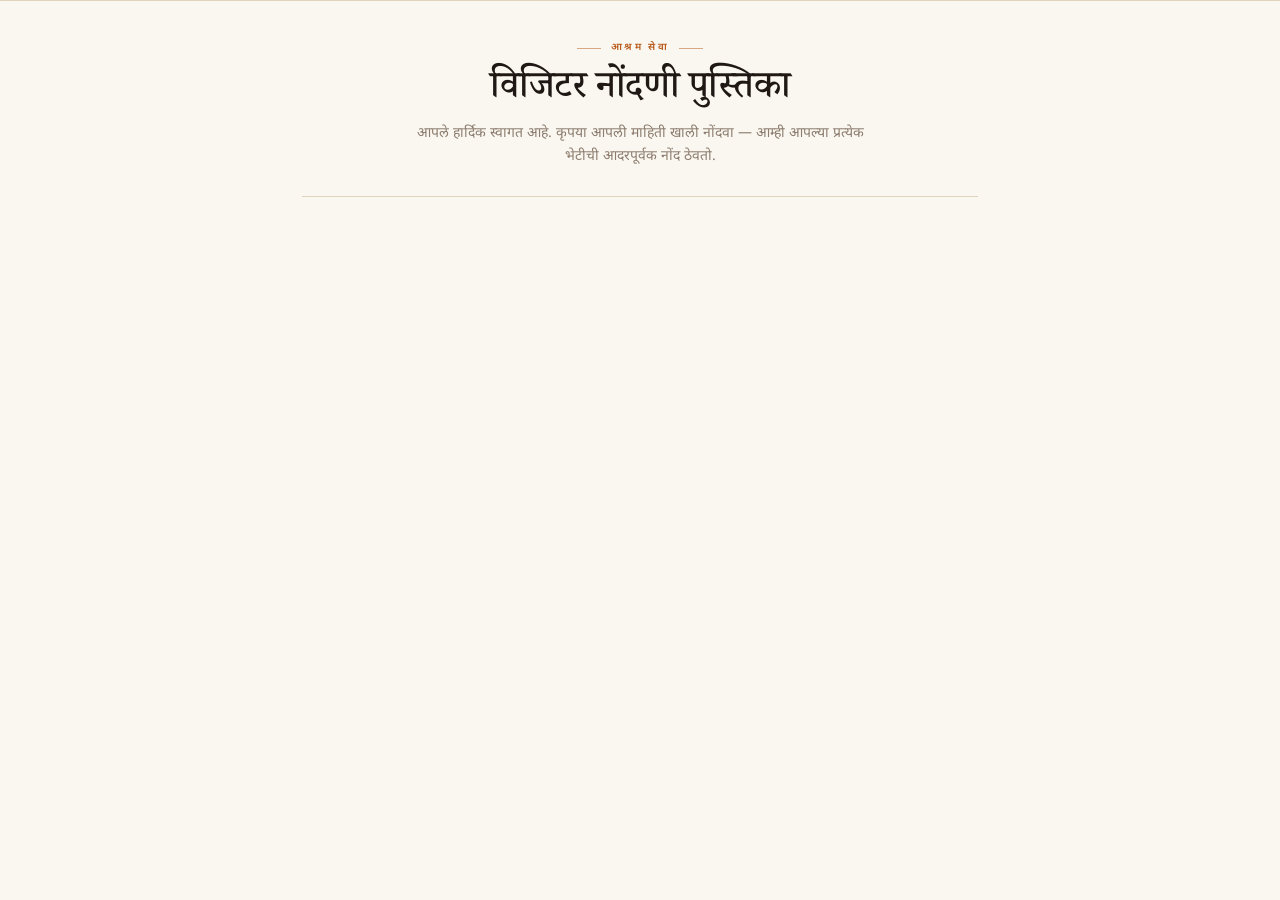
<file: index (standalone-src).html>
<!doctype html>
<html lang="mr">
<head>
  <meta charset="utf-8" />
  <meta name="viewport" content="width=device-width, initial-scale=1, maximum-scale=5" />
  <title>नवीन विजिटर नोंदणी — आश्रम सेवा</title>
  <meta name="description" content="आश्रम विजिटर नोंदणी फॉर्म — नवीन विजिटरसाठी." />
  <link rel="preconnect" href="https://fonts.googleapis.com" />
  <link rel="preconnect" href="https://fonts.gstatic.com" crossorigin />
  <link href="https://fonts.googleapis.com/css2?family=Noto+Serif+Devanagari:wght@400;500;600&family=Noto+Sans+Devanagari:wght@400;500;600&family=Cormorant+Garamond:wght@500&family=Inter:wght@400;500;600&display=swap" rel="stylesheet" />
  <link rel="stylesheet" href="style.css" />
  <link rel="icon" href="assets/favicon.svg" type="image/svg+xml" />

  <template id="__bundler_thumbnail" data-bg-color="#FAF7F0">
    <svg viewBox="0 0 1200 800" xmlns="http://www.w3.org/2000/svg">
      <rect width="1200" height="800" fill="#FAF7F0"/>
      <g transform="translate(600 400)" stroke="#B85A1A" stroke-width="3" fill="none">
        <circle r="180"/>
        <circle r="120"/>
        <path d="M 0 -180 L 156 90 L -156 90 Z"/>
        <path d="M 0 180 L -156 -90 L 156 -90 Z"/>
        <circle r="20" fill="#B85A1A"/>
      </g>
    </svg>
  </template>
</head>
<body data-page="new">
  <header class="site-header"></header>

  <main class="site-main narrow">
    <section class="page-hero">
      <div class="ornament">आश्रम सेवा</div>
      <h1>विजिटर नोंदणी पुस्तिका</h1>
      <p>आपले हार्दिक स्वागत आहे. कृपया आपली माहिती खाली नोंदवा — आम्ही आपल्या प्रत्येक भेटीची आदरपूर्वक नोंद ठेवतो.</p>
    </section>

    <div id="app"></div>
  </main>

  <script src="app.js"></script>
  <script>
  (function () {
    const A = window.AshramApp;
    const root = document.getElementById('app');

    const state = {
      step: 0,
      data: {
        name: '', mobile: '', address: '',
        professions: [], professionOther: '',
        visitDate: A.nowLocalISO(),
        stayingNow: '', checkin: '', checkout: '', days: '',
        purposes: [], purposeOther: '',
        programs: [],
        hasHealth: '', healthConditions: [], healthOther: '',
        rulesReady: '', fullParticipation: '', consent: '',
        note: '',
      },
      view: 'form', // 'form' | 'success'
      lastSubmit: null,
    };

    function isStaying() { return state.data.stayingNow === 'होय'; }
    function totalSteps() { return isStaying() ? 4 : 3; }

    function update(patch) {
      Object.assign(state.data, patch);
    }

    function canAdvance() {
      const d = state.data;
      const step = state.step;
      if (step === 0) return d.name.trim() && /^\d{10}$/.test(d.mobile) && d.address.trim();
      if (step === 1) {
        if (!d.stayingNow) return false;
        const purposeOk = d.purposes.length > 0 || d.purposeOther.trim();
        return purposeOk;
      }
      if (step === 2 && isStaying()) return d.rulesReady === 'हो' && d.consent === 'हो';
      return true;
    }

    function render() {
      if (state.view === 'success') return renderSuccess();
      const ts = totalSteps();
      const stepIdx = state.step;
      root.innerHTML = `
        <div class="progress">
          <div class="progress-head">
            <span class="progress-step">पायरी ${stepIdx + 1} / ${ts}</span>
            <span class="progress-pips">${
              Array.from({ length: ts }).map((_, i) =>
                `<span class="progress-pip ${i === stepIdx ? 'active' : ''} ${i < stepIdx ? 'done' : ''}"></span>`
              ).join('')
            }</span>
          </div>
          <div class="progress-rail"><div class="progress-fill" style="width:${((stepIdx+1)/ts)*100}%"></div></div>
        </div>
        <div class="card slide-in" id="step-card"></div>
        <div class="btn-row">
          ${stepIdx > 0 ? '<button class="btn btn-ghost" id="back-btn">← मागे</button>' : ''}
          <button class="btn ${stepIdx < ts - 1 ? 'btn-primary' : 'btn-primary'}" id="next-btn">
            ${stepIdx < ts - 1 ? 'पुढे →' : 'नोंद जतन करा'}
          </button>
        </div>
      `;
      const stepCard = document.getElementById('step-card');
      if (stepIdx === 0) renderStepBasic(stepCard);
      else if (stepIdx === 1) renderStepStay(stepCard);
      else if (stepIdx === 2 && isStaying()) renderStepHealth(stepCard);
      else renderStepNote(stepCard);

      const backBtn = document.getElementById('back-btn');
      if (backBtn) backBtn.onclick = () => { state.step--; render(); };
      const nextBtn = document.getElementById('next-btn');
      nextBtn.disabled = !canAdvance();
      nextBtn.onclick = () => {
        if (!canAdvance()) return;
        if (stepIdx < ts - 1) { state.step++; render(); }
        else submit();
      };
    }

    function renderStepBasic(host) {
      host.innerHTML = `
        <div class="section-head">
          <div class="num">01</div>
          <div><h3>मूलभूत माहिती</h3><p>विजिटरची ओळख व संपर्क तपशील</p></div>
        </div>
        <div class="field">
          <label class="field-label">पूर्ण नाव <span class="req">*</span></label>
          <input type="text" class="input" id="f-name" placeholder="उदा. श्री. राम जोशी" value="${A.escapeHTML(state.data.name)}" />
        </div>
        <div class="field">
          <label class="field-label">मोबाईल नंबर <span class="req">*</span></label>
          <input type="tel" class="input" id="f-mobile" placeholder="१० अंकी मोबाईल नंबर" maxlength="10" value="${A.escapeHTML(state.data.mobile)}" />
          <div class="field-hint">हा नंबर पुढच्या भेटीसाठी ओळख म्हणून वापरला जाईल</div>
        </div>
        <div class="field">
          <label class="field-label">पूर्ण पत्ता <span class="req">*</span></label>
          <textarea class="textarea" id="f-address" rows="3" placeholder="घर क्र., रस्ता, शहर, जिल्हा, पिनकोड">${A.escapeHTML(state.data.address)}</textarea>
        </div>
        <div class="field">
          <label class="field-label">व्यवसाय / कार्यक्षेत्र</label>
          <div id="f-prof"></div>
          <div class="field-hint">एकापेक्षा जास्त निवडता येतील</div>
        </div>
        <div class="field">
          <label class="field-label">भेटीची तारीख व वेळ <span class="req">*</span></label>
          <input type="datetime-local" class="input" id="f-date" value="${A.escapeHTML(state.data.visitDate)}" />
        </div>
      `;
      A.$('#f-name', host).addEventListener('input', e => { update({ name: e.target.value }); updateNextBtn(); });
      A.$('#f-mobile', host).addEventListener('input', e => {
        const cleaned = e.target.value.replace(/\D/g, '').slice(0, 10);
        e.target.value = cleaned;
        update({ mobile: cleaned });
        updateNextBtn();
      });
      A.$('#f-address', host).addEventListener('input', e => { update({ address: e.target.value }); updateNextBtn(); });
      A.$('#f-date', host).addEventListener('input', e => { update({ visitDate: e.target.value }); });

      A.makeChipGroup({
        container: A.$('#f-prof', host),
        options: A.PROFESSION_OPTIONS,
        values: state.data.professions,
        otherValue: state.data.professionOther,
        otherLabel: 'इतर',
        otherPlaceholder: 'इतर व्यवसाय टाइप करा',
        onChange: (vals, other) => { update({ professions: vals, professionOther: other }); },
      });
    }

    function renderStepStay(host) {
      const d = state.data;
      host.innerHTML = `
        <div class="section-head">
          <div class="num">02</div>
          <div><h3>भेटीचा हेतू</h3><p>मुक्काम, उद्देश व कार्यक्रम</p></div>
        </div>
        <div class="field">
          <label class="field-label">सध्या आश्रमात राहणार आहात का? <span class="req">*</span></label>
          <div class="radio-group" id="f-staying">
            <label class="radio-pill"><input type="radio" name="staying" value="होय" ${d.stayingNow==='होय'?'checked':''}/><span class="dot"></span>होय, मुक्काम करणार</label>
            <label class="radio-pill"><input type="radio" name="staying" value="नाही" ${d.stayingNow==='नाही'?'checked':''}/><span class="dot"></span>नाही, फक्त भेट</span></label>
          </div>
        </div>
        <div class="cond" id="stay-fields" style="display:${d.stayingNow==='होय'?'block':'none'};">
          <div class="grid-2">
            <div class="field"><label class="field-label">चेक-इन तारीख</label><input type="date" class="input" id="f-ci" value="${d.checkin}" /></div>
            <div class="field"><label class="field-label">चेक-आउट तारीख</label><input type="date" class="input" id="f-co" value="${d.checkout}" /></div>
          </div>
          <div class="field">
            <label class="field-label">कालावधी (दिवस)</label>
            <input type="number" class="input" id="f-days" min="1" placeholder="तारखांवरून आपोआप मोजला जाईल" value="${d.days}" />
          </div>
        </div>
        <div class="field">
          <label class="field-label">भेटीचा उद्देश <span class="req">*</span></label>
          <div id="f-purpose"></div>
          <div class="field-hint">एकापेक्षा जास्त निवडता येतील</div>
        </div>
        <div class="field">
          <label class="field-label">सहभाग कार्यक्रम</label>
          <div id="f-programs"></div>
        </div>
      `;
      A.$$('input[name="staying"]', host).forEach(r => r.addEventListener('change', e => {
        update({ stayingNow: e.target.value });
        A.$('#stay-fields', host).style.display = (e.target.value === 'होय') ? 'block' : 'none';
        updateNextBtn();
      }));
      const ciEl = A.$('#f-ci', host), coEl = A.$('#f-co', host), dEl = A.$('#f-days', host);
      function calc() {
        if (ciEl.value && coEl.value) {
          const diff = Math.round((new Date(coEl.value) - new Date(ciEl.value)) / 86400000);
          if (diff > 0) { dEl.value = diff; update({ days: String(diff) }); }
        }
      }
      ciEl.addEventListener('change', e => { update({ checkin: e.target.value }); calc(); });
      coEl.addEventListener('change', e => { update({ checkout: e.target.value }); calc(); });
      dEl.addEventListener('input', e => update({ days: e.target.value }));

      A.makeChipGroup({
        container: A.$('#f-purpose', host),
        options: A.PURPOSE_OPTIONS,
        values: state.data.purposes,
        otherValue: state.data.purposeOther,
        otherLabel: 'इतर',
        otherPlaceholder: 'आपला उद्देश टाइप करा',
        onChange: (vals, other) => { update({ purposes: vals, purposeOther: other }); updateNextBtn(); },
      });
      A.makeChipGroup({
        container: A.$('#f-programs', host),
        options: A.PROGRAM_OPTIONS,
        values: state.data.programs,
        allowOther: false,
        onChange: (vals) => { update({ programs: vals }); },
      });
    }

    function renderStepHealth(host) {
      const d = state.data;
      host.innerHTML = `
        <div class="section-head">
          <div class="num">03</div>
          <div><h3>आरोग्य व संमती</h3><p>मुक्कामासाठी आवश्यक माहिती</p></div>
        </div>
        <div class="field">
          <label class="field-label">तुम्हाला काही आरोग्य समस्या आहेत का?</label>
          <div class="radio-group">
            <label class="radio-pill"><input type="radio" name="has-health" value="होय" ${d.hasHealth==='होय'?'checked':''}/><span class="dot"></span>होय</label>
            <label class="radio-pill"><input type="radio" name="has-health" value="नाही" ${d.hasHealth==='नाही'?'checked':''}/><span class="dot"></span>नाही</label>
          </div>
        </div>
        <div class="cond" id="health-cond" style="display:${d.hasHealth==='होय'?'block':'none'};">
          <div class="field">
            <label class="field-label">कोणत्या आरोग्य समस्या?</label>
            <div id="f-health"></div>
            <div class="field-hint">एकापेक्षा जास्त निवडता येतील</div>
          </div>
        </div>
        <div class="field">
          <label class="field-label">शिबिराचे नियम पाळण्यास तयार आहात? <span class="req">*</span></label>
          <div class="radio-group">
            <label class="radio-pill"><input type="radio" name="rules" value="हो" ${d.rulesReady==='हो'?'checked':''}/><span class="dot"></span>हो</label>
            <label class="radio-pill"><input type="radio" name="rules" value="खात्री नाही" ${d.rulesReady==='खात्री नाही'?'checked':''}/><span class="dot"></span>खात्री नाही</label>
          </div>
        </div>
        <div class="field">
          <label class="field-label">पूर्ण वेळ सहभागी होणार?</label>
          <div class="radio-group">
            <label class="radio-pill"><input type="radio" name="full" value="हो" ${d.fullParticipation==='हो'?'checked':''}/><span class="dot"></span>हो</label>
            <label class="radio-pill"><input type="radio" name="full" value="नाही" ${d.fullParticipation==='नाही'?'checked':''}/><span class="dot"></span>नाही</label>
          </div>
        </div>
        <div class="consent-box">
          <p class="consent-quote">"आश्रमातील सर्व नियम मान्य आहेत. मी या ध्यान शिबिरासाठी पूर्णपणे तयार आहे." <span class="req">*</span></p>
          <div class="radio-group cols-1">
            <label class="radio-pill"><input type="radio" name="consent" value="हो" ${d.consent==='हो'?'checked':''}/><span class="dot"></span>हो, मी सहमत आहे</label>
          </div>
        </div>
      `;
      A.$$('input[name="has-health"]', host).forEach(r => r.addEventListener('change', e => {
        update({ hasHealth: e.target.value });
        A.$('#health-cond', host).style.display = (e.target.value === 'होय') ? 'block' : 'none';
      }));
      A.$$('input[name="rules"]', host).forEach(r => r.addEventListener('change', e => { update({ rulesReady: e.target.value }); updateNextBtn(); }));
      A.$$('input[name="full"]', host).forEach(r => r.addEventListener('change', e => update({ fullParticipation: e.target.value })));
      A.$$('input[name="consent"]', host).forEach(r => r.addEventListener('change', e => { update({ consent: e.target.value }); updateNextBtn(); }));

      A.makeChipGroup({
        container: A.$('#f-health', host),
        options: A.HEALTH_OPTIONS,
        values: state.data.healthConditions,
        otherValue: state.data.healthOther,
        otherLabel: 'इतर',
        otherPlaceholder: 'इतर आजार टाइप करा',
        onChange: (vals, other) => update({ healthConditions: vals, healthOther: other }),
      });
    }

    function renderStepNote(host) {
      const d = state.data;
      const stepNum = isStaying() ? '04' : '03';
      host.innerHTML = `
        <div class="section-head">
          <div class="num">${stepNum}</div>
          <div><h3>विशेष नोंद</h3><p>पर्यायी — आश्रमासाठी अंतर्गत शेरा</p></div>
        </div>
        <div class="field">
          <label class="field-label">अंतर्गत शेरा</label>
          <textarea class="textarea" id="f-note" rows="3" placeholder="उदा. स्वयंसेवक, VIP, विशिष्ट गरज">${A.escapeHTML(d.note)}</textarea>
        </div>
        <div id="review-summary"></div>
      `;
      A.$('#f-note', host).addEventListener('input', e => update({ note: e.target.value }));
      renderReview(A.$('#review-summary', host));
    }

    function renderReview(host) {
      const d = state.data;
      const isS = isStaying();
      const profList = [...d.professions, ...(d.professionOther ? [d.professionOther] : [])];
      const purpList = [...d.purposes, ...(d.purposeOther ? [d.purposeOther] : [])];
      const healthList = d.hasHealth === 'होय' ? [...d.healthConditions, ...(d.healthOther ? [d.healthOther] : [])] : [];
      const rows = [
        ['नाव', d.name],
        ['मोबाईल', d.mobile],
        ['पत्ता', d.address],
        ['व्यवसाय', profList.length ? profList.join(', ') : '—'],
        ['उद्देश', purpList.length ? purpList.join(', ') : '—'],
        ['मुक्काम', isS ? `होय (${d.days || 0} दिवस)` : 'फक्त भेट'],
        d.programs.length && ['कार्यक्रम', d.programs.join(', ')],
        healthList.length && ['आरोग्य', healthList.join(', ')],
        d.note && ['शेरा', d.note],
      ].filter(Boolean);
      host.innerHTML = `
        <div class="review">
          <div class="review-head">सारांश</div>
          ${rows.map(([k, v]) => `<div class="review-row"><span class="k">${k}</span><span class="v">${A.escapeHTML(v || '—')}</span></div>`).join('')}
        </div>
      `;
    }

    function updateNextBtn() {
      const btn = document.getElementById('next-btn');
      if (btn) btn.disabled = !canAdvance();
    }

    function submit() {
      try {
        const result = window.AshramApp.addVisitor(state.data);
        state.lastSubmit = { data: { ...state.data }, result };
        state.view = 'success';
        render();
      } catch (e) {
        console.error(e);
        A.showToast('नोंदणी अयशस्वी, पुन्हा प्रयत्न करा');
      }
    }

    function renderSuccess() {
      const { data, result } = state.lastSubmit;
      const visitNum = result.visitNumber;
      const isS = data.stayingNow === 'होय';
      root.innerHTML = `
        <div class="card success-screen">
          <div class="success-mark">
            <svg width="80" height="80" viewBox="0 0 64 64" fill="none">
              <circle cx="32" cy="32" r="30" fill="none" stroke="#B85A1A" stroke-width="0.75" opacity="0.4"/>
              <circle cx="32" cy="32" r="22" fill="none" stroke="#B85A1A" stroke-width="1"/>
              <path d="M22 32 L29 39 L43 25" stroke="#B85A1A" stroke-width="2.5" fill="none" stroke-linecap="round" stroke-linejoin="round"/>
            </svg>
          </div>
          <h1>नोंद यशस्वीरीत्या जतन झाली</h1>
          <p>धन्यवाद! आपल्या भेटीची आदरपूर्वक नोंद घेण्यात आली आहे.</p>
          <div class="success-summary review">
            <div class="review-head">तपशील — ही आपली ${visitNum} वी भेट आहे</div>
            <div class="review-row"><span class="k">नाव</span><span class="v">${A.escapeHTML(data.name)}</span></div>
            <div class="review-row"><span class="k">मोबाईल</span><span class="v">${A.escapeHTML(data.mobile)}</span></div>
            <div class="review-row"><span class="k">मुक्काम</span><span class="v">${isS ? `होय (${data.days || 0} दिवस)` : 'फक्त भेट'}</span></div>
          </div>
          <div class="btn-row">
            <button class="btn btn-ghost" id="go-dash">सर्व नोंदी पहा</button>
            <button class="btn btn-primary" id="new-reg">नवीन नोंदणी</button>
          </div>
        </div>
      `;
      document.getElementById('go-dash').onclick = () => { window.location.href = 'dashboard.html'; };
      document.getElementById('new-reg').onclick = () => {
        state.step = 0;
        state.view = 'form';
        state.lastSubmit = null;
        state.data = {
          name: '', mobile: '', address: '',
          professions: [], professionOther: '',
          visitDate: A.nowLocalISO(),
          stayingNow: '', checkin: '', checkout: '', days: '',
          purposes: [], purposeOther: '',
          programs: [],
          hasHealth: '', healthConditions: [], healthOther: '',
          rulesReady: '', fullParticipation: '', consent: '',
          note: '',
        };
        render();
      };
    }

    render();
  })();
  </script>
</body>
</html>
</file>
<file: style.css>
/* ============================================================
   Ashram Visitor Registration — Static Site Stylesheet
   Warm editorial design · Fully responsive · No frameworks
   ============================================================ */

:root {
  --canvas: #FAF7F0;
  --card: #FFFFFF;
  --card-hover: #FDFAF3;
  --rail: #F0E9DC;
  --input-bg: #FFFFFF;
  --border: #E0D4BE;
  --ink: #1F1814;
  --label: #6B5E52;
  --hint: #8B7C6E;
  --placeholder: #B5A595;
  --accent: #B85A1A;
  --accent-deep: #8C4818;
  --accent-soft: #FBEFE0;
  --accent-glow: rgba(184, 90, 26, 0.10);
  --tab-bar: rgba(250, 247, 240, 0.92);
  --success: #2D5F3F;
  --success-soft: #E8F4EA;

  --font-serif: 'Noto Serif Devanagari', 'Cormorant Garamond', Georgia, serif;
  --font-sans: 'Noto Sans Devanagari', 'Inter', -apple-system, BlinkMacSystemFont, system-ui, sans-serif;

  --shadow-sm: 0 1px 3px rgba(31, 24, 20, 0.06);
  --shadow-md: 0 4px 12px rgba(31, 24, 20, 0.08);
  --shadow-lg: 0 12px 32px rgba(31, 24, 20, 0.10);
}

/* ----- Reset ----- */
*, *::before, *::after { box-sizing: border-box; }
html, body { margin: 0; padding: 0; }
body {
  font-family: var(--font-sans);
  font-size: 15px;
  line-height: 1.55;
  color: var(--ink);
  background: var(--canvas);
  -webkit-font-smoothing: antialiased;
  -moz-osx-font-smoothing: grayscale;
  min-height: 100vh;
}
button, input, textarea, select {
  font-family: inherit;
  font-size: inherit;
  color: inherit;
}
button { cursor: pointer; }
a { color: var(--accent); text-decoration: none; }
a:hover { color: var(--accent-deep); }
summary::-webkit-details-marker { display: none; }
summary { list-style: none; }

/* ----- Layout shell ----- */
.site-header {
  position: sticky;
  top: 0;
  z-index: 50;
  background: var(--tab-bar);
  backdrop-filter: blur(20px);
  -webkit-backdrop-filter: blur(20px);
  border-bottom: 0.5px solid var(--border);
}
.site-header-inner {
  max-width: 1280px;
  margin: 0 auto;
  padding: 14px 22px;
  display: flex;
  align-items: center;
  justify-content: space-between;
  gap: 16px;
}
.brand {
  display: flex;
  align-items: center;
  gap: 12px;
  text-decoration: none;
  color: inherit;
}
.brand-mark {
  width: 36px; height: 36px;
  border-radius: 50%;
  background: var(--accent-soft);
  border: 0.5px solid var(--accent);
  display: flex; align-items: center; justify-content: center;
  flex-shrink: 0;
}
.brand-text {
  display: flex; flex-direction: column;
  gap: 1px; min-width: 0;
}
.brand-eyebrow {
  font-size: 9.5px; font-weight: 600;
  color: var(--accent); letter-spacing: 2px;
  text-transform: uppercase;
}
.brand-title {
  font-family: var(--font-serif);
  font-size: 17px; font-weight: 500;
  color: var(--ink); letter-spacing: -0.2px; line-height: 1.15;
}
.site-nav { display: flex; gap: 4px; }
.site-nav a {
  padding: 8px 14px;
  border-radius: 8px;
  font-size: 13px; font-weight: 500;
  color: var(--hint);
  display: inline-flex; align-items: center; gap: 7px;
  transition: all 0.15s;
}
.site-nav a:hover { background: rgba(0,0,0,0.04); color: var(--ink); }
.site-nav a.active {
  background: var(--accent-soft); color: var(--accent-deep); font-weight: 600;
}
.site-nav a .nav-icon { display: inline-flex; }
.site-nav a .nav-label { display: inline; }

@media (max-width: 640px) {
  .site-header-inner { padding: 11px 16px; gap: 10px; }
  .brand-mark { width: 32px; height: 32px; }
  .brand-eyebrow { font-size: 8.5px; letter-spacing: 1.6px; }
  .brand-title { font-size: 14.5px; }
  .site-nav a { padding: 7px 9px; font-size: 12px; }
  .site-nav a .nav-label { display: none; }
}

/* ----- Main content area ----- */
.site-main {
  max-width: 1280px;
  margin: 0 auto;
  padding: 32px 22px 80px;
}
.site-main.narrow { max-width: 720px; }
@media (max-width: 640px) {
  .site-main { padding: 20px 16px 80px; }
}

/* ----- Page hero ----- */
.page-hero {
  text-align: center;
  margin-bottom: 36px;
  padding-bottom: 28px;
  border-bottom: 0.5px solid var(--border);
}
.page-hero .ornament {
  display: inline-flex; align-items: center; gap: 10px;
  margin-bottom: 14px;
  color: var(--accent);
  font-size: 10px; font-weight: 600;
  letter-spacing: 2.4px; text-transform: uppercase;
}
.page-hero .ornament::before, .page-hero .ornament::after {
  content: ''; width: 24px; height: 0.5px; background: var(--accent); opacity: 0.5;
}
.page-hero h1 {
  font-family: var(--font-serif);
  font-size: clamp(26px, 4.5vw, 38px);
  font-weight: 500;
  margin: 0 0 10px;
  color: var(--ink);
  letter-spacing: -0.5px;
  line-height: 1.15;
  text-wrap: balance;
}
.page-hero p {
  font-size: 14px; color: var(--hint);
  margin: 0 auto;
  max-width: 480px;
  line-height: 1.6;
}

/* ----- Card ----- */
.card {
  background: var(--card);
  border: 0.5px solid var(--border);
  border-radius: 14px;
  padding: 24px;
}
@media (max-width: 640px) { .card { padding: 18px; border-radius: 12px; } }

/* ----- Form primitives ----- */
.field { margin-bottom: 20px; }
.field:last-child { margin-bottom: 0; }
.field-label {
  display: block;
  font-size: 11px; font-weight: 600;
  color: var(--label); margin-bottom: 8px;
  letter-spacing: 0.6px; text-transform: uppercase;
}
.field-label .req { color: var(--accent); margin-left: 3px; text-transform: none; }
.field-hint {
  font-size: 12px; color: var(--hint);
  margin-top: 6px; font-style: italic; line-height: 1.5;
}
.field-error { font-size: 12px; color: var(--accent); margin-top: 6px; }

.input, .textarea, .select {
  width: 100%;
  padding: 13px 14px;
  background: var(--input-bg);
  border: 0.5px solid var(--border);
  border-radius: 8px;
  font-size: 16px;
  color: var(--ink);
  outline: none;
  transition: border-color 0.15s, box-shadow 0.15s;
}
.textarea { resize: vertical; line-height: 1.5; min-height: 80px; }
.select { appearance: none; padding-right: 36px; background-image: url("data:image/svg+xml,%3Csvg xmlns='http://www.w3.org/2000/svg' width='12' height='12' viewBox='0 0 24 24' fill='none' stroke='%238B7C6E' stroke-width='2' stroke-linecap='round'%3E%3Cpolyline points='6 9 12 15 18 9'/%3E%3C/svg%3E"); background-repeat: no-repeat; background-position: right 14px center; }
.input::placeholder, .textarea::placeholder { color: var(--placeholder); font-style: italic; }
.input:focus, .textarea:focus, .select:focus {
  border-color: var(--accent);
  box-shadow: 0 0 0 3px var(--accent-glow);
}

/* Radio pill group */
.radio-group {
  display: grid;
  grid-template-columns: 1fr 1fr;
  gap: 8px;
}
.radio-group.cols-1 { grid-template-columns: 1fr; }
.radio-group.cols-3 { grid-template-columns: repeat(3, 1fr); }
.radio-pill {
  position: relative;
  padding: 13px 14px;
  background: var(--input-bg);
  border: 0.5px solid var(--border);
  border-radius: 8px;
  font-size: 14px;
  color: var(--ink);
  text-align: center;
  cursor: pointer;
  transition: all 0.15s;
  display: flex; align-items: center; justify-content: center; gap: 8px;
}
.radio-pill input { position: absolute; opacity: 0; pointer-events: none; }
.radio-pill:has(input:checked) {
  background: var(--accent-soft);
  border-color: var(--accent);
  color: var(--accent-deep);
  font-weight: 600;
}
.radio-pill .dot { width: 8px; height: 8px; border-radius: 50%; background: transparent; flex-shrink: 0; }
.radio-pill:has(input:checked) .dot { background: var(--accent); }

/* Chip toggle group (multi-select with manual) */
.chip-group {
  display: flex; flex-wrap: wrap; gap: 8px;
}
.chip {
  padding: 8px 14px;
  border-radius: 999px;
  border: 0.5px solid var(--border);
  background: var(--card);
  color: var(--ink);
  font-size: 13px;
  cursor: pointer;
  transition: all 0.12s;
  display: inline-flex; align-items: center; gap: 6px;
}
.chip:hover { border-color: var(--accent); }
.chip.selected {
  background: var(--accent-soft);
  border-color: var(--accent);
  color: var(--accent-deep);
  font-weight: 600;
}
.chip.dashed { border-style: dashed; color: var(--hint); }
.chip.dashed.selected { color: var(--accent-deep); border-style: dashed; }
.chip .check { width: 11px; height: 11px; display: none; }
.chip.selected .check { display: inline-block; }

.chip-other-input { margin-top: 10px; }

/* Conditional block */
.cond {
  padding-top: 18px;
  margin-top: 4px;
  border-top: 0.5px dashed var(--border);
}

/* Section header inside forms */
.section-head {
  display: grid;
  grid-template-columns: 56px 1fr;
  gap: 14px;
  align-items: start;
  margin-bottom: 22px;
}
.section-head .num {
  font-family: var(--font-serif);
  font-size: 40px; font-weight: 400;
  color: var(--accent); line-height: 0.9;
  letter-spacing: -1px;
}
.section-head h3 {
  font-family: var(--font-serif);
  font-size: 21px; font-weight: 500;
  margin: 0 0 4px;
  color: var(--ink); letter-spacing: -0.3px;
}
.section-head p { font-size: 13px; color: var(--hint); margin: 0; line-height: 1.5; }
@media (max-width: 480px) {
  .section-head { grid-template-columns: 44px 1fr; gap: 12px; }
  .section-head .num { font-size: 32px; }
  .section-head h3 { font-size: 18px; }
}

/* Grid utilities */
.grid-2 { display: grid; grid-template-columns: 1fr 1fr; gap: 12px; }
@media (max-width: 480px) { .grid-2 { grid-template-columns: 1fr; } }

/* Buttons */
.btn {
  display: inline-flex; align-items: center; justify-content: center;
  gap: 8px;
  padding: 13px 22px;
  border: none;
  border-radius: 10px;
  font-size: 14px; font-weight: 600;
  letter-spacing: 0.4px;
  transition: all 0.15s;
}
.btn-primary {
  background: var(--ink);
  color: var(--canvas);
  text-transform: uppercase;
  letter-spacing: 1.2px;
}
.btn-primary:hover { background: var(--accent); }
.btn-primary:active { transform: scale(0.99); }
.btn-primary:disabled { background: var(--border); color: var(--hint); cursor: not-allowed; }
.btn-accent {
  background: var(--accent); color: white;
}
.btn-accent:hover { background: var(--accent-deep); }
.btn-ghost {
  background: transparent; color: var(--ink);
  border: 0.5px solid var(--border);
}
.btn-ghost:hover { border-color: var(--accent); color: var(--accent); }
.btn-link {
  background: transparent; color: var(--accent);
  border: none; padding: 6px 0;
  font-weight: 500;
}
.btn-block { width: 100%; padding: 16px 22px; }

.btn-row {
  display: flex; gap: 10px; margin-top: 24px;
}
.btn-row .btn-primary { flex: 1; }

/* Progress */
.progress {
  margin-bottom: 28px;
}
.progress-head {
  display: flex; align-items: center; justify-content: space-between;
  margin-bottom: 10px;
}
.progress-step {
  font-size: 11px; font-weight: 600;
  color: var(--label); letter-spacing: 1.2px;
  text-transform: uppercase;
}
.progress-pips { display: flex; gap: 6px; }
.progress-pip {
  width: 14px; height: 14px;
  border-radius: 50%;
  border: 1px solid var(--border);
}
.progress-pip.active { border-color: var(--accent); background: var(--accent); }
.progress-pip.done { border-color: var(--accent); background: var(--card); position: relative; }
.progress-pip.done::after {
  content: ''; position: absolute; inset: 2px;
  background: url("data:image/svg+xml,%3Csvg xmlns='http://www.w3.org/2000/svg' viewBox='0 0 14 14' fill='none' stroke='%23B85A1A' stroke-width='2'%3E%3Cpolyline points='3 7 6 10 11 4'/%3E%3C/svg%3E") center/contain no-repeat;
}
.progress-rail {
  height: 2px;
  background: var(--rail);
  border-radius: 2px;
  overflow: hidden;
}
.progress-fill {
  height: 100%;
  background: var(--accent);
  transition: width 0.4s cubic-bezier(0.4, 0, 0.2, 1);
}

/* Consent box */
.consent-box {
  background: var(--accent-soft);
  border: 0.5px solid var(--accent);
  border-radius: 10px;
  padding: 18px;
  margin-top: 8px;
  position: relative;
  overflow: hidden;
}
.consent-quote {
  font-family: var(--font-serif);
  font-size: 15px;
  color: var(--accent-deep);
  margin: 0 0 14px;
  line-height: 1.6;
  font-style: italic;
}

/* Review summary */
.review {
  margin-top: 20px;
  padding: 18px;
  background: var(--card);
  border: 0.5px solid var(--border);
  border-radius: 10px;
}
.review-head {
  font-size: 11px; font-weight: 600;
  color: var(--label); letter-spacing: 1.4px;
  text-transform: uppercase; margin-bottom: 14px;
}
.review-row {
  display: grid;
  grid-template-columns: 130px 1fr;
  gap: 10px;
  padding: 9px 0;
  border-top: 0.5px solid var(--border);
  font-size: 13.5px;
}
.review-row:first-child { border-top: none; padding-top: 0; }
.review-row .k { color: var(--hint); }
.review-row .v { color: var(--ink); font-weight: 500; }
@media (max-width: 480px) {
  .review-row { grid-template-columns: 1fr; gap: 2px; padding: 8px 0; }
}

/* Success state */
.success-screen {
  text-align: center;
  padding: 40px 20px;
  animation: fadeIn 0.5s ease-out;
}
.success-mark {
  display: inline-block;
  animation: scaleIn 0.6s cubic-bezier(0.34, 1.56, 0.64, 1);
  margin-bottom: 16px;
}
.success-screen h1 {
  font-family: var(--font-serif);
  font-size: 28px; font-weight: 500;
  color: var(--ink);
  margin: 16px 0 12px;
  letter-spacing: -0.4px;
}
.success-screen p {
  font-size: 14px; color: var(--hint);
  margin: 0 auto 24px; max-width: 380px;
}
.success-summary {
  max-width: 380px; margin: 24px auto;
  text-align: left;
}

/* ===== SEARCH PAGE ===== */
.search-tabs {
  display: flex;
  background: var(--rail);
  border-radius: 10px;
  padding: 4px;
  margin-bottom: 16px;
}
.search-tab {
  flex: 1;
  padding: 10px 14px;
  border: none;
  background: transparent;
  color: var(--hint);
  font-size: 13px; font-weight: 600;
  border-radius: 8px;
  transition: all 0.2s;
}
.search-tab.active {
  background: var(--card);
  color: var(--ink);
  box-shadow: var(--shadow-sm);
}
.search-row {
  display: flex; gap: 10px;
}
.search-row .input { flex: 1; }

.results-head {
  font-size: 11px; font-weight: 600;
  color: var(--label); letter-spacing: 1.4px;
  text-transform: uppercase;
  margin: 24px 0 12px;
  display: flex; align-items: center; gap: 10px;
}
.results-head::before {
  content: ''; width: 24px; height: 0.5px; background: var(--accent);
}
.result-list {
  display: flex; flex-direction: column; gap: 10px;
}
.result-card {
  background: var(--card);
  border: 0.5px solid var(--border);
  border-radius: 12px;
  padding: 14px 16px;
  display: grid;
  grid-template-columns: 44px 1fr 16px;
  gap: 14px;
  align-items: center;
  cursor: pointer;
  transition: all 0.15s;
  width: 100%;
  text-align: left;
  font: inherit;
  color: inherit;
}
.result-card:hover {
  border-color: var(--accent);
  background: var(--card-hover);
}
.avatar {
  width: 44px; height: 44px;
  border-radius: 50%;
  background: var(--accent-soft);
  color: var(--accent-deep);
  display: flex; align-items: center; justify-content: center;
  font-family: var(--font-serif);
  font-size: 14px; font-weight: 600;
  border: 0.5px solid var(--accent);
}
.result-name {
  font-family: var(--font-serif);
  font-size: 16px; font-weight: 500;
  color: var(--ink); margin: 0 0 3px;
  letter-spacing: -0.2px;
}
.result-meta { font-size: 12px; color: var(--hint); }

/* Profile hero */
.profile-hero {
  background: var(--card);
  border: 0.5px solid var(--border);
  border-top: 3px solid var(--accent);
  border-radius: 0 0 14px 14px;
  padding: 24px;
  margin-bottom: 20px;
  position: relative;
  overflow: hidden;
}
.profile-hero-head {
  display: flex; gap: 16px; align-items: center; margin-bottom: 22px;
  position: relative;
}
.profile-hero .avatar { width: 60px; height: 60px; font-size: 18px; }
.profile-hero h2 {
  font-family: var(--font-serif);
  font-size: 24px; font-weight: 500;
  color: var(--ink); margin: 2px 0 0;
  letter-spacing: -0.3px; line-height: 1.15;
}
.profile-hero .welcome-back {
  font-size: 10px; color: var(--accent);
  letter-spacing: 1.5px; text-transform: uppercase;
  font-weight: 600;
}
.profile-hero .mobile-line {
  font-size: 12px; color: var(--hint); margin-top: 3px;
}
.profile-metrics {
  display: grid;
  grid-template-columns: 1fr 1fr 1fr;
  border-top: 0.5px solid var(--border);
  margin: 0 -24px -24px;
  position: relative;
}
.metric {
  padding: 16px 18px;
  border-right: 0.5px solid var(--border);
}
.metric:last-child { border-right: none; }
.metric-label {
  font-size: 10px; color: var(--label);
  letter-spacing: 1.2px; text-transform: uppercase;
  font-weight: 600; margin-bottom: 5px;
}
.metric-val {
  font-family: var(--font-serif);
  font-size: 24px; font-weight: 400;
  color: var(--ink); letter-spacing: -0.3px; line-height: 1;
}
.metric-val .unit {
  font-size: 11px; color: var(--hint); margin-left: 4px;
  font-family: var(--font-sans);
}
.metric-val.small { font-size: 14px; }
@media (max-width: 480px) {
  .profile-metrics { grid-template-columns: 1fr; }
  .metric { border-right: none; border-bottom: 0.5px solid var(--border); padding: 12px 18px; }
  .metric:last-child { border-bottom: none; }
}

/* History timeline */
.history {
  background: var(--card);
  border: 0.5px solid var(--border);
  border-radius: 12px;
  margin-bottom: 22px;
}
.history-head {
  padding: 14px 18px;
  cursor: pointer;
  display: flex; align-items: center; justify-content: space-between;
  font-size: 11px; font-weight: 600;
  color: var(--label); letter-spacing: 1.4px;
  text-transform: uppercase;
}
.history-head .arrow { transition: transform 0.2s; color: var(--hint); }
.history[open] .history-head .arrow { transform: rotate(180deg); }
.history-list { padding: 0 18px 14px; border-top: 0.5px solid var(--border); }
.history-item {
  padding: 14px 0;
  display: grid;
  grid-template-columns: 100px 1fr;
  gap: 14px;
  border-top: 0.5px solid var(--border);
}
.history-item:first-child { border-top: none; }
.history-date {
  font-size: 10.5px; color: var(--accent);
  letter-spacing: 0.5px; text-transform: uppercase;
  font-weight: 600; line-height: 1.4;
}
.history-info { font-size: 13.5px; color: var(--ink); line-height: 1.5; }
.history-tags { display: flex; flex-wrap: wrap; gap: 4px; margin-top: 6px; }
.tag {
  background: var(--rail);
  color: var(--ink);
  padding: 2px 8px;
  border-radius: 999px;
  font-size: 11px;
}
.tag.accent { background: var(--accent-soft); color: var(--accent-deep); font-weight: 500; }

@media (max-width: 480px) {
  .history-item { grid-template-columns: 1fr; gap: 4px; }
}

/* ===== DASHBOARD ===== */
.dash-head {
  display: flex; align-items: flex-end;
  justify-content: space-between;
  gap: 18px;
  margin-bottom: 24px;
  flex-wrap: wrap;
}
.dash-head h1 {
  font-family: var(--font-serif);
  font-size: clamp(22px, 3.5vw, 32px);
  font-weight: 500;
  color: var(--ink); margin: 4px 0 0;
  letter-spacing: -0.5px;
}
.dash-head .eyebrow {
  font-size: 11px; font-weight: 600;
  color: var(--accent); letter-spacing: 2px;
  text-transform: uppercase;
}
.dash-head p { font-size: 13.5px; color: var(--hint); margin: 4px 0 0; }
.dash-export {
  flex-shrink: 0;
}

.filters {
  background: var(--card);
  border: 0.5px solid var(--border);
  border-radius: 12px;
  padding: 18px;
  margin-bottom: 18px;
}
.filters-head {
  display: flex; align-items: center; justify-content: space-between;
  margin-bottom: 14px;
}
.filters-title {
  font-size: 11px; font-weight: 600;
  color: var(--label); letter-spacing: 1.4px;
  text-transform: uppercase;
  display: flex; align-items: center; gap: 8px;
}
.badge-count {
  background: var(--accent); color: white;
  border-radius: 999px;
  padding: 1px 8px; font-size: 10px;
}
.search-wrap {
  position: relative;
  margin-bottom: 14px;
}
.search-wrap svg.search-icon {
  position: absolute; left: 14px; top: 50%;
  transform: translateY(-50%);
  color: var(--hint);
}
.search-wrap .input {
  padding-left: 40px;
}
.filter-grid {
  display: grid;
  grid-template-columns: repeat(auto-fit, minmax(170px, 1fr));
  gap: 12px;
}
.filter-item label {
  display: block;
  font-size: 10px; color: var(--label);
  letter-spacing: 0.6px; text-transform: uppercase;
  font-weight: 600; margin-bottom: 5px;
}
.filter-item .select, .filter-item .input { padding: 9px 12px; font-size: 13.5px; }
.filter-item.has-value .select, .filter-item.has-value .input {
  border-color: var(--accent);
  color: var(--accent-deep);
  font-weight: 600;
}
.segmented {
  display: flex; background: var(--rail);
  border-radius: 8px; padding: 3px;
}
.segmented button {
  flex: 1; padding: 7px 8px;
  border: none; background: transparent;
  color: var(--hint);
  font-size: 12px; font-weight: 600;
  border-radius: 6px;
}
.segmented button.active {
  background: var(--canvas);
  color: var(--ink);
  box-shadow: var(--shadow-sm);
}

.result-count {
  font-size: 12.5px; color: var(--hint);
  margin-bottom: 12px;
}
.result-count strong { color: var(--ink); }

/* Data table */
.table-wrap {
  background: var(--card);
  border: 0.5px solid var(--border);
  border-radius: 12px;
  overflow: hidden;
}
.table-scroll { overflow-x: auto; }
table.data {
  width: 100%;
  border-collapse: collapse;
  font-size: 13.5px;
}
table.data thead {
  background: var(--rail);
}
table.data th {
  text-align: left;
  padding: 12px 16px;
  font-size: 10.5px; font-weight: 600;
  color: var(--label);
  letter-spacing: 1px; text-transform: uppercase;
  border-bottom: 0.5px solid var(--border);
  white-space: nowrap;
}
table.data td {
  padding: 14px 16px;
  border-top: 0.5px solid var(--border);
  vertical-align: middle;
}
table.data tr:first-child td { border-top: none; }
table.data tr:hover { background: var(--card-hover); }
.cell-name {
  display: flex; align-items: center; gap: 12px;
}
.cell-name .avatar { width: 34px; height: 34px; font-size: 12px; flex-shrink: 0; }
.cell-name .name {
  font-family: var(--font-serif);
  font-size: 15px; color: var(--ink);
  font-weight: 500; white-space: nowrap;
}
.cell-tags { display: flex; flex-wrap: wrap; gap: 4px; max-width: 240px; }

.type-badge {
  font-size: 11px; font-weight: 600;
  padding: 3px 10px; border-radius: 999px;
  white-space: nowrap;
}
.type-badge.new { background: var(--success-soft); color: var(--success); }
.type-badge.existing { background: var(--accent-soft); color: var(--accent-deep); }

/* Mobile card list (instead of table) */
.card-list { display: none; flex-direction: column; gap: 10px; }
.card-list .card-row {
  background: var(--card);
  border: 0.5px solid var(--border);
  border-radius: 12px;
  padding: 14px;
}
.card-row-head { display: flex; align-items: center; gap: 12px; margin-bottom: 10px; }
.card-row-head .avatar { width: 38px; height: 38px; font-size: 12px; }
.card-row-name {
  font-family: var(--font-serif);
  font-size: 15px; font-weight: 500; color: var(--ink);
}
.card-row-meta { font-size: 12px; color: var(--hint); }
.card-row-tags { display: flex; flex-wrap: wrap; gap: 4px; margin-bottom: 8px; }
.card-row-foot {
  font-size: 11.5px; color: var(--hint);
  display: flex; justify-content: space-between; gap: 8px;
}

@media (max-width: 760px) {
  .table-wrap { display: none; }
  .card-list { display: flex; }
  .dash-head { flex-direction: column; align-items: stretch; }
  .dash-export { width: 100%; }
  .dash-export .btn { width: 100%; }
}

.empty-state {
  padding: 60px 24px;
  text-align: center;
  background: var(--card);
  border: 0.5px dashed var(--border);
  border-radius: 12px;
}
.empty-state h3 {
  font-size: 16px; color: var(--ink);
  margin: 0 0 6px; font-weight: 500;
}
.empty-state p { font-size: 13px; color: var(--hint); margin: 0; }

/* Toast */
.toast {
  position: fixed;
  bottom: 24px;
  left: 50%;
  transform: translateX(-50%) translateY(20px);
  background: var(--ink);
  color: var(--canvas);
  padding: 11px 22px;
  border-radius: 999px;
  font-size: 13px;
  letter-spacing: 0.3px;
  opacity: 0;
  pointer-events: none;
  transition: opacity 0.3s, transform 0.3s;
  z-index: 1000;
  box-shadow: var(--shadow-lg);
}
.toast.show {
  opacity: 1;
  transform: translateX(-50%) translateY(0);
}

/* Demo banner */
.demo-banner {
  background: var(--accent-soft);
  border: 0.5px solid var(--accent);
  border-left-width: 3px;
  border-radius: 8px;
  padding: 12px 16px;
  margin-bottom: 18px;
  font-size: 12.5px;
  color: var(--accent-deep);
  line-height: 1.55;
}
.demo-banner strong { font-weight: 600; }

/* Animations */
@keyframes slideIn { from { opacity: 0; transform: translateY(10px); } to { opacity: 1; transform: translateY(0); } }
@keyframes fadeIn { from { opacity: 0; } to { opacity: 1; } }
@keyframes scaleIn { from { opacity: 0; transform: scale(0.7); } to { opacity: 1; transform: scale(1); } }

.fade-in { animation: fadeIn 0.35s ease-out; }
.slide-in { animation: slideIn 0.35s ease-out; }

/* Scrollbars */
::-webkit-scrollbar { width: 8px; height: 8px; }
::-webkit-scrollbar-track { background: transparent; }
::-webkit-scrollbar-thumb { background: var(--border); border-radius: 4px; }
::-webkit-scrollbar-thumb:hover { background: var(--hint); }

/* Print */
@media print {
  .site-header, .toast, .btn-row, .dash-export { display: none; }
  body { background: white; }
}
</file>
